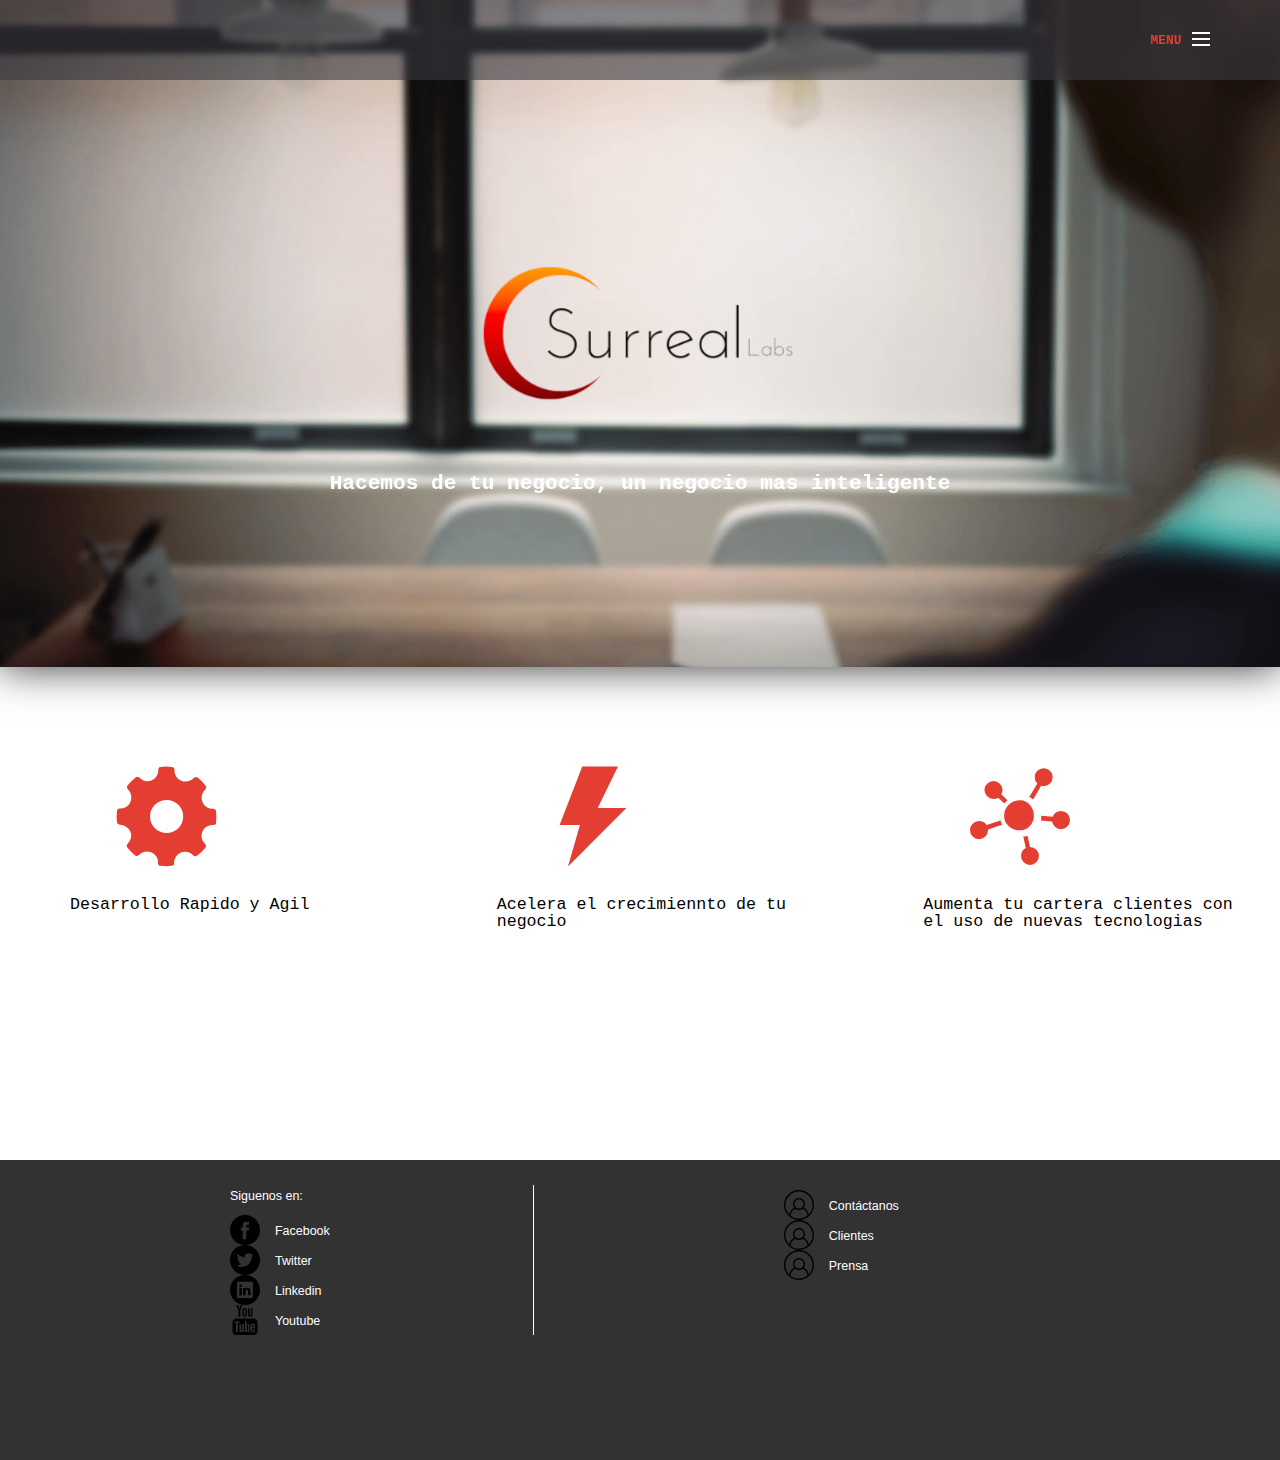
<file: index.html>
<!DOCTYPE html>
<html lang="en">
<head>
	<meta charset="UTF-8">
	<link rel="stylesheet" type="text/css" href="reset.css">
	<link rel="stylesheet" type="text/css" href="style.css">
	<link rel="stylesheet" href="img/svg/flaticon.css">
	<link rel="icon" type="image/png" href="img/only_logo.png"/>
	<script src="js/modernizr.js"></script> <!-- Modernizr -->
	<title>Surreal Home</title>
</head>
<body>
	

<main id="cd-main-content">

	<section id="cd-intro">
		<div class="cd-background-wrapper" style="height:100%;">
		<figure class="cd-floating-background">
			<img src="img/cd-img-1.jpg" alt="image-1">
			<img src="img/cd-img-2.png" alt="SurrealLabs">
			<img src="img/cd-img-3.png" alt="image-3">
		</figure>
	</div>
	
		<h1 style="padding-top:300px;" >Hacemos de tu negocio, un negocio mas inteligente</h1>

		<header class="cd-header">
			<div id="cd-logo"><a href="#0"><img src="img/text.png" alt="LogoSurrealLabs"></a></div>
			<a class="cd-menu-trigger" href="#main-nav">Menu<span></span></a>
	</section> <!-- cd-intro -->
</main>

<div class="cd-shadow-layer"></div>

<nav id="main-nav">
	<ul>
		<li><a href="#0"><span>Tour</span></a></li>
		<li><a href="#0"><span>Pricing</span></a></li>
		<li><a href="#0"><span>Labs</span></a></li>
		<li><a href="#0"><span>About</span></a></li>
		<li><a href="#0"><span>Contact us</span></a></li>
	</ul>
	<a href="#0" class="cd-close-menu">Close<span></span></a>
</nav>

<div class="fil">
	<div class="col_3"> 
		<i class="flaticon-gear39 icon_info"></i>
		<p style="color:black;">Desarrollo Rapido y Agil</p>
	</div>
	<div class="col_3">
		<i class="flaticon-lightning39 icon_info"></i>
		<p style="color:black;">Acelera el crecimiennto de tu negocio</p>
	</div>
	<div class="col_3">
		<i class="flaticon-marketing8 icon_info"></i>
		<p style="color:black;">Aumenta tu cartera clientes con el uso de nuevas tecnologias</p>
	</div>
</div>

<footer>
	<div class="fil" style="margin-top:200px;">
	<div class="col">
		<h1>Siguenos en:</h1><br>
		<ul>
			<li><a class="logo_social_facebook" href="">Facebook</a></li>
			<li><a class="logo_social_twitter" href="">Twitter</a></li>
			<li><a class="logo_social_linkedin" href="">Linkedin</a></li>
			<li><a class="logo_social_youtube" href="">Youtube</a></li>
		</ul>
	</div>
	<div class="line"></div>
	<div class="col col2">
		<ul>
			<li><a class="logo_social_profile" href="">Contáctanos</a></li>
			<li><a class="logo_social_profile" href="">Clientes</a></li>
			<li><a class="logo_social_profile" href="">Prensa</a></li>
			
		</ul>
	</div>
	</div>
</footer>

	<script src="js/jquery-2.1.1.js"></script>
	<script src="js/mainHome.js"></script> <!-- Resource jQuery -->
	<script src="js/mainImg.js"></script> <!-- Resource jQuery -->
</body>
</html>
</file>
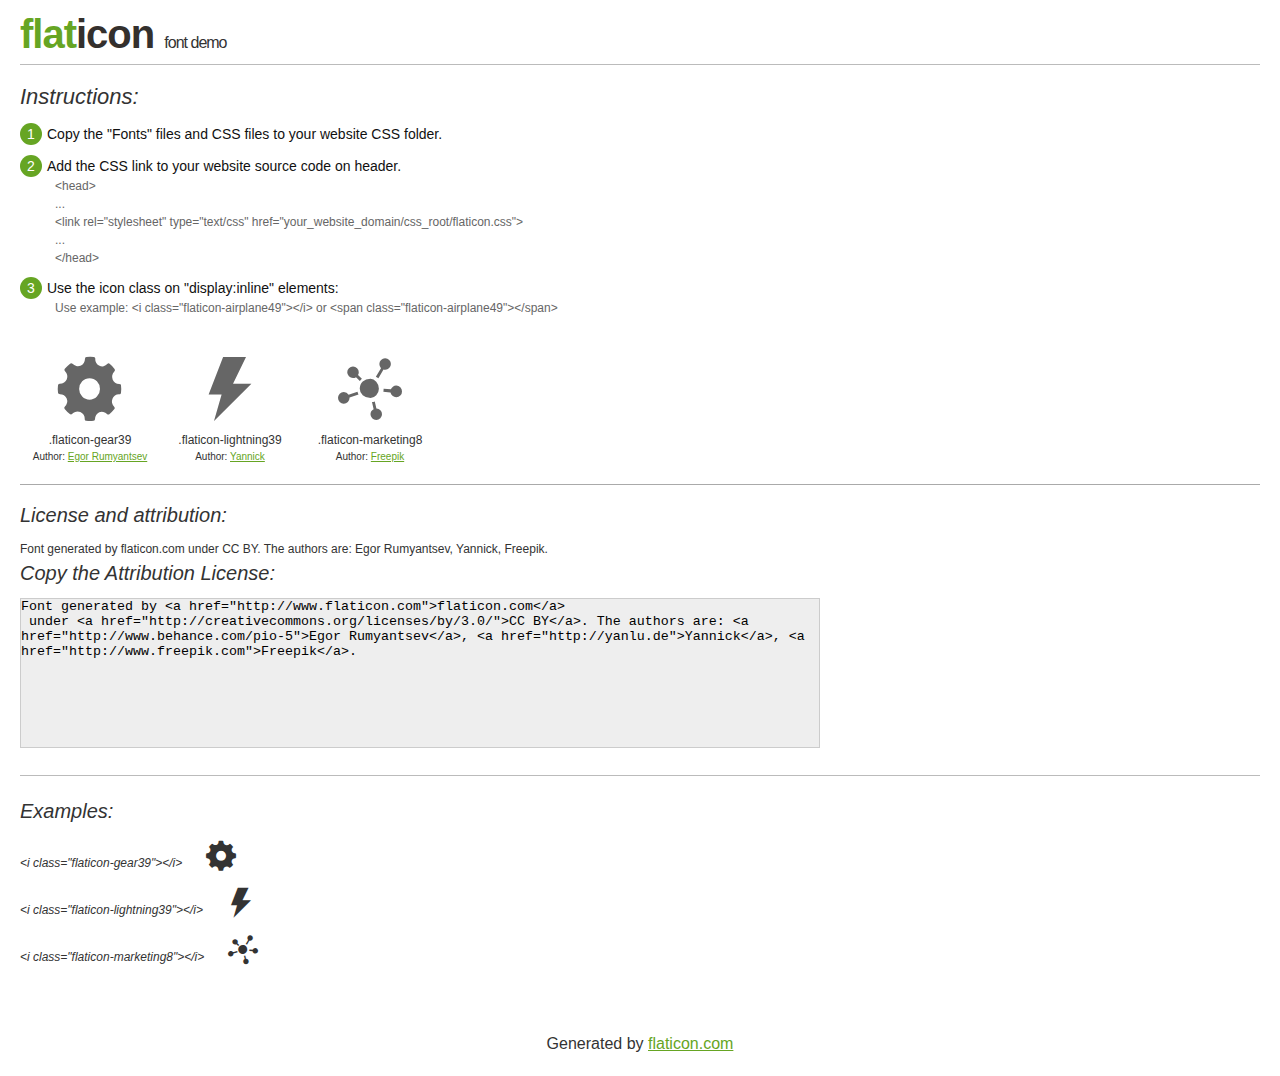
<file: img/svg/flaticon.html>
<!DOCTYPE html>
<html>

<head>
    <title>Flaticon WebFont</title>
    <link rel="stylesheet" type="text/css" href="flaticon.css">
    <meta charset="UTF-8">
    <style>
    body {
        font-family: sans-serif;
        line-height: 1.5;
        font-size: 16px;
        padding: 20px;
        color:#333;
    }
    * {
        -moz-box-sizing: border-box;
        -webkit-box-sizing: border-box;
        box-sizing: border-box;
        margin: 0;
        padding: 0;
    }
    [class^="flaticon-"]:before, [class*=" flaticon-"]:before, [class^="flaticon-"]:after, [class*=" flaticon-"]:after {
        font-family: Flaticon;
        font-size: 30px;
        font-style: normal;
        margin-left: 20px;
        color: #333;
    }
    .image p {
		font-size: 12px;
		margin: 0px;
		clear: none;
		width: 300px;
		line-height: 40px;
	}
    .text {
        float: left;
        font-size:14px;
        margin-top: 15px;
    }
    .text ul {
        margin-left:0px;
        color:#111;
        margin-bottom:20px;
    }
    .text .ex {
        font-size:12px;
        color:#666;
        margin-left:35px;
        display:block;
    }
    .text ul li {
        margin-top:10px;
        list-style:none;
    }
    .num {
        background:#66A523;
        color:#fff;
        border-radius:20px;
        padding:1px;
        display:inline-block;
        width:22px;
        height:22px;
        text-align:center;
        margin-right: 5px;
    }
    .text ul strong {
        font-weight:normal;
        color:#000;
    }
    .image {
        width: 280px;
        float: left;
        margin-bottom: 15px;
        margin-right: 30px;
    }
    #glyphs {
        clear: both;
    }
    .image p:nth-child(even) i {
        clear: none;
    }
    .glyph {
        display: inline-block;
        width: 120px;
        margin: 10px;
        text-align: center;
        vertical-align: top;
        background: #FFF;
    }
    .glyph .glyph-icon {
        padding: 10px;
        display: block;
        font-family:"Flaticon";
        font-size: 64px;
        line-height: 1;
    }
    .glyph .glyph-icon:before {
        font-size: 64px;
        color: #666;
        margin-left: 0;
    }
    .class-name {
        font-size: 12px;
    }
    .author-name {
		font-size: 10px;
	}
	a{
		color: #66A523;
	}
    .instructions {
        font-style:italic;
        font-size:22px;
        margin-bottom:10px;
    }
    .iconsuse {
        font-size:22px;
        font-style:italic;
        padding-top:20px;
        margin-top:20px;
        border-top:1px solid #bbb;
    }
    .usetitle {
        margin-bottom: 10px;
        font-size: 20px;
        font-style: italic;
    }
    .class-name:last-child {
        font-size: 10px;
        color:#888;
    }
    .class-name:last-child a {
        font-size: 10px;
        color:#555;
    }
    .class-name:last-child a:hover {
        color:#66A523;
    }
    .glyph > input {
        display: block;
        width: 100px;
        margin: 5px auto;
        text-align: center;
        font-size: 12px;
        cursor: text;
    }
    .glyph > input.icon-input {
        font-family:"Flaticon";
        font-size: 16px;
        margin-bottom: 10px;
    }
    h1.logo {
        font-size: 40px;
        letter-spacing: -1px;
        margin-top: -16px;
        text-transform: lowercase;
        border-bottom:1px solid #bbb;
    }
    h1.logo strong {
        font-size: 16px;
        font-family:sans-serif;
        font-weight:normal;
        color:#333;
    }
    h1.logo a {
        color:#34302d;
        text-decoration: none;
    }
    h1.logo a span {
        color:#66A523;
    }
    #footer {
        padding-top:40px;
        clear:both;
        text-align:center;
    }
    #footer a {
        color:#66A523;
    }
    textarea {
		margin: 0px;
		width: 800px;
		height: 150px;
		border: 1px solid #CCC;
		resize: none;
		background: #EEE;
    }
    .author-link, .attrDiv a{
    	font-size: 12px;
    	color: #333;
    	text-decoration: none;
    }
    .external {
    	display: block;
    }
    .attrDiv {
		font-size: 12px;
	}
    .attribution {
        border-top: 1px solid #AAA;
        margin: 10px 0;
        padding-top: 15px;
    }
    </style>
</head>

<body>
    <header>
        <h1 class="logo">
            <a href="http://www.flaticon.com">
                <span>FLAT</span>ICON</a>
            <strong>Font Demo</strong>
        </h1>
    </header>

    <section class="demo">
        <div class="text">

            <div class="instructions">Instructions:</div>

            <ul>
                <li>
                    <p>
                        <span class="num">1</span>Copy the "Fonts" files and CSS files to your website CSS folder.
                </li>
                <li>
                    <p>
                        <span class="num">2</span>Add the CSS link to your website source code on header.
                        <br />
                        <span class="ex">&lt;head&gt;
                            <br/>...
                            <br/>&lt;link rel="stylesheet" type="text/css" href="your_website_domain/css_root/flaticon.css"&gt;
                            <br/>...
                            <br/>&lt;/head&gt;</span>
                </li>

                <li>
                    <p>
                        <span class="num">3</span>Use the icon class on "display:inline" elements:
                        <br />
                        <span class="ex">Use example: &lt;i class=&quot;flaticon-airplane49&quot;&gt;&lt;/i&gt; or &lt;span class=&quot;flaticon-airplane49&quot;&gt;&lt;/span&gt;</span>
                </li>
            </ul>
        </div>

    </section>

    <section id="glyphs"><div class="glyph">
		<div class="glyph-icon flaticon-gear39"></div>
		<div class="class-name">.flaticon-gear39</div><div class="author-name">Author: <a href="http://www.flaticon.com/free-icon/settings-work-tool_70367">Egor Rumyantsev</a></div></div><div class="glyph">
		<div class="glyph-icon flaticon-lightning39"></div>
		<div class="class-name">.flaticon-lightning39</div><div class="author-name">Author: <a href="http://www.flaticon.com/free-icon/dark-ray_12089">Yannick</a></div></div><div class="glyph">
		<div class="glyph-icon flaticon-marketing8"></div>
		<div class="class-name">.flaticon-marketing8</div><div class="author-name">Author: <a href="http://www.flaticon.com/free-icon/business-affiliate-network_66585">Freepik</a></div></div></section>

<section class="attribution">

	<div class="usetitle">License and attribution:</div><div class="attrDiv">Font generated by <a href="http://www.flaticon.com">flaticon.com</a>
 under <a href="http://creativecommons.org/licenses/by/3.0/">CC BY</a>. The authors are: <a href="http://www.behance.com/pio-5">Egor Rumyantsev</a>, <a href="http://yanlu.de">Yannick</a>, <a href="http://www.freepik.com">Freepik</a>.</div><div class="usetitle">Copy the Attribution License:</div>

<textarea onclick="this.focus();this.select();">Font generated by &lt;a href=&quot;http://www.flaticon.com&quot;&gt;flaticon.com&lt;/a&gt;
 under &lt;a href=&quot;http://creativecommons.org/licenses/by/3.0/&quot;&gt;CC BY&lt;/a&gt;. The authors are: &lt;a href=&quot;http://www.behance.com/pio-5&quot;&gt;Egor Rumyantsev&lt;/a&gt;, &lt;a href=&quot;http://yanlu.de&quot;&gt;Yannick&lt;/a&gt;, &lt;a href=&quot;http://www.freepik.com&quot;&gt;Freepik&lt;/a&gt;.</textarea>

</section>

<section class="iconsuse">
    	<div class="usetitle">Examples:</div>
		<div class="image"><p>&lt;i class=&quot;flaticon-gear39&quot;&gt;&lt;/i&gt; <i class="flaticon-gear39"></i></p><p>&lt;i class=&quot;flaticon-lightning39&quot;&gt;&lt;/i&gt; <i class="flaticon-lightning39"></i></p><p>&lt;i class=&quot;flaticon-marketing8&quot;&gt;&lt;/i&gt; <i class="flaticon-marketing8"></i></p></div>
</section>
<div id="footer">
    <div>Generated by <a href="http://www.flaticon.com">flaticon.com</a>
    </div>
</div>
	</body>
</html>
</file>
<file: style.css>
/* -------------------------------- 

Primary style

-------------------------------- */

html * {
  -webkit-font-smoothing: antialiased;
  -moz-osx-font-smoothing: grayscale;
}

*, *:after, *:before {
  -webkit-box-sizing: border-box;
  -moz-box-sizing: border-box;
  box-sizing: border-box;
}



/* -------------------------------- 

Modules - reusable parts of our design

-------------------------------- */
.cd-container {
  /* this class is used to give a max-width to the element it is applied to, and center it horizontally when it reaches that max-width */
  width: 90%;
  max-width: 768px;
  margin: 0 auto;
}
.cd-container::after {
  /* clearfix */
  content: '';
  display: table;
  clear: both;
}

/* -------------------------------- 

Main components 

-------------------------------- */
#cd-main-content {
  position: relative;
  height: 100%;
  overflow: hidden;
  background-color: white;
  /* slightly visible only when we resize this element */
  box-shadow: 0 0 40px rgba(0, 0, 0, 0.8);
  z-index: 1;
  /* Force Hardware Acceleration in WebKit */
  -webkit-transform: translateZ(0);
  -webkit-backface-visibility: hidden;
  -webkit-transition-property: -webkit-transform;
  -moz-transition-property: -moz-transform;
  transition-property: transform;
  -webkit-transition-duration: 0.5s;
  -moz-transition-duration: 0.5s;
  transition-duration: 0.5s;
}
#cd-main-content.move-out {
  -webkit-transform: scale(0.6);
  -moz-transform: scale(0.6);
  -ms-transform: scale(0.6);
  -o-transform: scale(0.6);
  transform: scale(0.6);
}
.no-js #cd-main-content {
  height: auto;
  overflow-x: auto;
  overflow-y: auto;
}

#cd-intro {
  position: relative;
  height: 100%;
  
  background-size: cover;
}
#cd-intro h1 {
  position: absolute;
  width: 90%;
  left: 50%;
  top: 50%;
  bottom: auto;
  right: auto;
  -webkit-transform: translateX(-50%) translateY(-50%);
  -moz-transform: translateX(-50%) translateY(-50%);
  -ms-transform: translateX(-50%) translateY(-50%);
  -o-transform: translateX(-50%) translateY(-50%);
  transform: translateX(-50%) translateY(-50%);
  text-align: center;
  font-size: 18px;
  font-size: 1.125rem;
  font-weight: bold;
  color: white;
}
@media only screen and (min-width: 768px) {
  #cd-intro h1 {
    font-size: 26px;
    font-size: 1.625rem;
  }
}
.no-js #cd-intro {
  height: 640px;
}

.cd-header {
  position: absolute;
  top: 0;
  left: 0;
  width: 100%;
  height: 50px;
  z-index: 2;
  background: rgba(58, 57, 63, 0.6);
  -webkit-transition: background 0.2s;
  -moz-transition: background 0.2s;
  transition: background 0.2s;
}
@media only screen and (min-width: 768px) {
  .cd-header {
    height: 80px;
  }
}

.cd-blurred-bg {
  /* we use jQuery to apply a mask to this element - CSS clip property */
  position: absolute;
  top: 0;
  left: 0;
  width: 100%;
  height: 100%;
  background: url("../img/bg-img.jpg") no-repeat center center;
  background-size: cover;
  -webkit-filter: blur(4px);
  filter: blur(4px);
}
.no-js .cd-blurred-bg {
  display: none;
}

#cd-logo {
  position: absolute;
  width: 150px;
  height: 64px;
  top: 5px;
}
#cd-logo img {
  display: block;
}
@media only screen and (min-width: 768px) {
  #cd-logo {
    top: 5px;

  }
  #cd-logo img{
    display: none;
  }
}
@media only screen and (min-width: 1170px) {
  #cd-logo {
    left: 60px;
  }
}

.cd-menu-trigger {
  display: inline-block;
  position: absolute;
  right: 0;
  top: 0;
  height: 50px;
  line-height: 50px;
  padding: 0 .8em;
  text-transform: uppercase;
  font-weight: bold;
  font-size: 14px;
  font-size: 0.875rem;
}
.cd-menu-trigger span {
  /* hamburger icon */
  position: relative;
  display: inline-block;
  width: 18px;
  height: 2px;
  background-color: white;
  vertical-align: middle;
  margin-left: 10px;
  -webkit-transform: translateY(-2px);
  -moz-transform: translateY(-2px);
  -ms-transform: translateY(-2px);
  -o-transform: translateY(-2px);
  transform: translateY(-2px);
}
.cd-menu-trigger span::before, .cd-menu-trigger span::after {
  content: '';
  display: inline-block;
  position: absolute;
  left: 0;
  width: 100%;
  height: 100%;
  background-color: inherit;
  -webkit-transition: all 0.2s;
  -moz-transition: all 0.2s;
  transition: all 0.2s;
}
.cd-menu-trigger span::before {
  top: -6px;
}
.cd-menu-trigger span::after {
  bottom: -6px;
}
.no-touch .cd-menu-trigger:hover span::before {
  top: -8px;
}
.no-touch .cd-menu-trigger:hover span::after {
  bottom: -8px;
}
@media only screen and (min-width: 768px) {
  .cd-menu-trigger {
    top: 16px;
    right: 10px;
    font-size: 16px;
    font-size: 1rem;
  }
}
@media only screen and (min-width: 1170px) {
  .cd-menu-trigger {
    right: 60px;
  }
}

#main-nav {
  position: fixed;
  top: 0;
  left: 0;
  width: 100%;
  height: 100%;
  background: #eeecf5;
  /* Force Hardware Acceleration in WebKit */
  -webkit-transform: translateZ(0);
  -webkit-backface-visibility: hidden;
  /* we move this element off the canvas */
  -webkit-transform: translateY(-100%);
  -moz-transform: translateY(-100%);
  -ms-transform: translateY(-100%);
  -o-transform: translateY(-100%);
  transform: translateY(-100%);
  -webkit-transition-property: -webkit-transform;
  -moz-transition-property: -moz-transform;
  transition-property: transform;
  -webkit-transition-duration: 0.5s;
  -moz-transition-duration: 0.5s;
  transition-duration: 0.5s;
  z-index: 3;
}
#main-nav ul {
  height: 100%;
}
#main-nav li {
  height: 20%;
}
#main-nav li a {
  position: relative;
  display: block;
  padding: 0 10%;
  height: 100%;
  border-bottom: 1px solid #dfdbec;
  color: #3a393f;
  font-size: 20px;
  font-size: 1.25rem;
  font-weight: bold;
}
#main-nav li a span {
  position: absolute;
  left: 50%;
  top: 50%;
  bottom: auto;
  right: auto;
  -webkit-transform: translateX(-50%) translateY(-50%);
  -moz-transform: translateX(-50%) translateY(-50%);
  -ms-transform: translateX(-50%) translateY(-50%);
  -o-transform: translateX(-50%) translateY(-50%);
  transform: translateX(-50%) translateY(-50%);
}
.no-touch #main-nav li a:hover {
  background-color: #FFF;
}
#main-nav li:last-child a {
  border-bottom: none;
}
#main-nav .cd-close-menu {
  position: absolute;
  top: 0;
  right: 0;
  display: inline-block;
  width: 40px;
  height: 40px;
  background-color: rgb(228,62,50);
  /* image replacement */
  overflow: hidden;
  text-indent: 100%;
  white-space: nowrap;
}
#main-nav .cd-close-menu::before, #main-nav .cd-close-menu::after {
  content: '';
  display: inline-block;
  position: absolute;
  top: 18px;
  left: 10px;
  width: 20px;
  height: 3px;
  background-color: white;
  -webkit-transition-property: -webkit-transform;
  -moz-transition-property: -moz-transform;
  transition-property: transform;
  -webkit-transition-duration: 0.3s;
  -moz-transition-duration: 0.3s;
  transition-duration: 0.3s;
}
#main-nav .cd-close-menu::before {
  -webkit-transform: rotate(45deg);
  -moz-transform: rotate(45deg);
  -ms-transform: rotate(45deg);
  -o-transform: rotate(45deg);
  transform: rotate(45deg);
}
#main-nav .cd-close-menu::after {
  -webkit-transform: rotate(135deg);
  -moz-transform: rotate(135deg);
  -ms-transform: rotate(135deg);
  -o-transform: rotate(135deg);
  transform: rotate(135deg);
}
.no-touch #main-nav .cd-close-menu:hover::before {
  -webkit-transform: rotate(225deg);
  -moz-transform: rotate(225deg);
  -ms-transform: rotate(225deg);
  -o-transform: rotate(225deg);
  transform: rotate(225deg);
}
.no-touch #main-nav .cd-close-menu:hover::after {
  -webkit-transform: rotate(315deg);
  -moz-transform: rotate(315deg);
  -ms-transform: rotate(315deg);
  -o-transform: rotate(315deg);
  transform: rotate(315deg);
}
#main-nav.is-visible {
  box-shadow: 0 0 20px rgba(0, 0, 0, 0.4);
  -webkit-transform: translateY(0);
  -moz-transform: translateY(0);
  -ms-transform: translateY(0);
  -o-transform: translateY(0);
  transform: translateY(0);
}
.no-js #main-nav {
  position: static;
  -webkit-transform: translateY(0);
  -moz-transform: translateY(0);
  -ms-transform: translateY(0);
  -o-transform: translateY(0);
  transform: translateY(0);
}
.no-js #main-nav .cd-close-menu {
  display: none;
}

.cd-shadow-layer {
  position: fixed;
  top: 0;
  left: 0;
  height: 100%;
  width: 100%;
  background: rgba(0, 0, 0, 0.4);
  z-index: 2;
  opacity: 0;
  visibility: hidden;
  -webkit-transition: visibility 0s 0.5s, opacity 0.5s 0s;
  -moz-transition: visibility 0s 0.5s, opacity 0.5s 0s;
  transition: visibility 0s 0.5s, opacity 0.5s 0s;
}
.cd-shadow-layer.is-visible {
  opacity: 1;
  visibility: visible;
  -webkit-transition-delay: 0s;
  -moz-transition-delay: 0s;
  transition-delay: 0s;
}



/* -------------------------------- 

Primary style

-------------------------------- */
*, *::after, *::before {
  -webkit-box-sizing: border-box;
  -moz-box-sizing: border-box;
  box-sizing: border-box;
}
html{
  font-family: monospace;
}

body {
  font-size: 1.6rem;
  color: #ffffff;
  background-color: white;
}

a {
  color: rgb(228,62,50);
  text-decoration: none;
}

/* -------------------------------- 

Main Components 

-------------------------------- */
.cd-background-wrapper {
  background-color: #001426;
  position: relative;
  overflow: hidden;
}
.no-touch .cd-background-wrapper {
  -webkit-perspective: 4000px;
  -moz-perspective: 4000px;
  perspective: 4000px;
}
.cd-background-wrapper::before {
  /* never visible - this is used in jQuery to check the device type */
  content: 'web';
  display: none;
}
.touch .cd-background-wrapper::before {
  /* never visible - this is used in jQuery to check the device type */
  content: 'mobile';
}

.cd-floating-background {
  position: relative;
}
.cd-floating-background img {
  display: block;
  width: 100%;
  height: 100%;
  -webkit-backface-visibility: hidden;
  backface-visibility: hidden;
  /* fixes a Firefox bug - images not correctly rendered*/
  background-color: rgba(255, 255, 255, 0.01);
}
.cd-floating-background img:not(:first-child) {
  position: absolute;
  top: 0;
  left: 0;
}
.no-touch .cd-floating-background {
  top: 0;
  left: 0;
  -webkit-transform-style: preserve-3d;
  -moz-transform-style: preserve-3d;
  -ms-transform-style: preserve-3d;
  -o-transform-style: preserve-3d;
  transform-style: preserve-3d;
  -webkit-transform: translateZ(0);
  -moz-transform: translateZ(0);
  -ms-transform: translateZ(0);
  -o-transform: translateZ(0);
  transform: translateZ(0);
}
.no-touch .cd-floating-background.is-absolute {
  position: absolute;
}
.no-touch .cd-floating-background img:first-child {
  -webkit-transform: translateZ(50px);
  -moz-transform: translateZ(50px);
  -ms-transform: translateZ(50px);
  -o-transform: translateZ(50px);
  transform: translateZ(50px);
}
.no-touch .cd-floating-background img:nth-child(2) {
  -webkit-transform: translateZ(290px);
  -moz-transform: translateZ(290px);
  -ms-transform: translateZ(290px);
  -o-transform: translateZ(290px);
  transform: translateZ(290px);
}
.no-touch .cd-floating-background img:nth-child(3) {
  -webkit-transform: translateZ(400px);
  -moz-transform: translateZ(400px);
  -ms-transform: translateZ(400px);
  -o-transform: translateZ(400px);
  transform: translateZ(400px);
}
.no-touch.no-preserve-3d .cd-floating-background {
  /* we target browsers that don't support preserve-3d and show just a standard image - no effect visible */
  position: relative;
}


/*****************************

          FOOTER

******************************/
.logo_social_facebook {
   display: block;
  text-indent: 35px;
  width: 30px;
  height: 30px;
  background: url(img/svg/facebook.svg) no-repeat top left;
  background-size: 30px 30px;
}

.logo_social_twitter {
   display: block;
  text-indent: 35px;
  width: 30px;
  height: 30px;
  background: url(img/svg/twitter.svg)no-repeat top left;
  background-size: 30px 30px;
}

.logo_social_linkedin {
   display: block;
   text-indent: 35px;
   width: 30px;
   height: 30px;
   background: url(img/svg/linkedin.svg) no-repeat top left;
   background-size: 30px 30px;
}

.logo_social_youtube {
   display: block;
  text-indent: 35px;
  width: 30px;
  height: 30px;
  background: url(img/svg/youtube.svg) no-repeat top left;
  background-size: 30px 30px;
}

.logo_social_profile {
   display: block;
  text-indent: 35px;
  width: 30px;
  height: 30px;
  background: url(img/svg/profile.svg) no-repeat top left;
  background-size: 30px 30px;
}

footer{
  height: 300px;
  color: white;
  background-color: rgb(50,50,50);
  font-size: .6em;
  font-family: Lato, sans-serif;
}

.line{
  background-color: white;
  max-height: 150px;
  width: 1px;
  margin-right: 200px;
  margin-top: 25px;
}

footer a {
  text-decoration: none;
  padding: 10px;
  color: white;
}

.col{
  margin-right: 200px;
  max-width: 250px;
  max-height: 200px;
  padding: 30px;
  margin-left: 200px;
}

.icon_info{
  padding: 1em;
  color: rgb(228,62,50);
  margin-left: 50px;
}

.col_3{
  width: 100%;
  color: white;
  font-size: .8em;
  margin-top: 100px;
}
.col_3 p{
  padding: 30px;
  margin-left: 40px;
}
.col_3 i{
  padding-top: 100px;
  margin-left: 80px;
}

.col2{
  margin-left: 20px;
}

.fil{
  display: flex;
  flex-wrap:         nowrap;
  align-items:         stretch;
}
</file>
<file: img/svg/flaticon.css>
@font-face {
	font-family: "Flaticon";
	src: url("flaticon.eot");
	src: url("flaticon.eot#iefix") format("embedded-opentype"),
	url("flaticon.woff") format("woff"),
	url("flaticon.ttf") format("truetype"),
	url("flaticon.svg") format("svg");
	font-weight: normal;
	font-style: normal;
}
[class^="flaticon-"]:before, [class*=" flaticon-"]:before,
[class^="flaticon-"]:after, [class*=" flaticon-"]:after {   
	font-family: Flaticon;
        font-size: 100px;
font-style: normal;
margin-left: 20px;
}.flaticon-gear39:before {
	content: "\e000";
}
.flaticon-lightning39:before {
	content: "\e001";
}
.flaticon-marketing8:before {
	content: "\e002";
}
</file>
